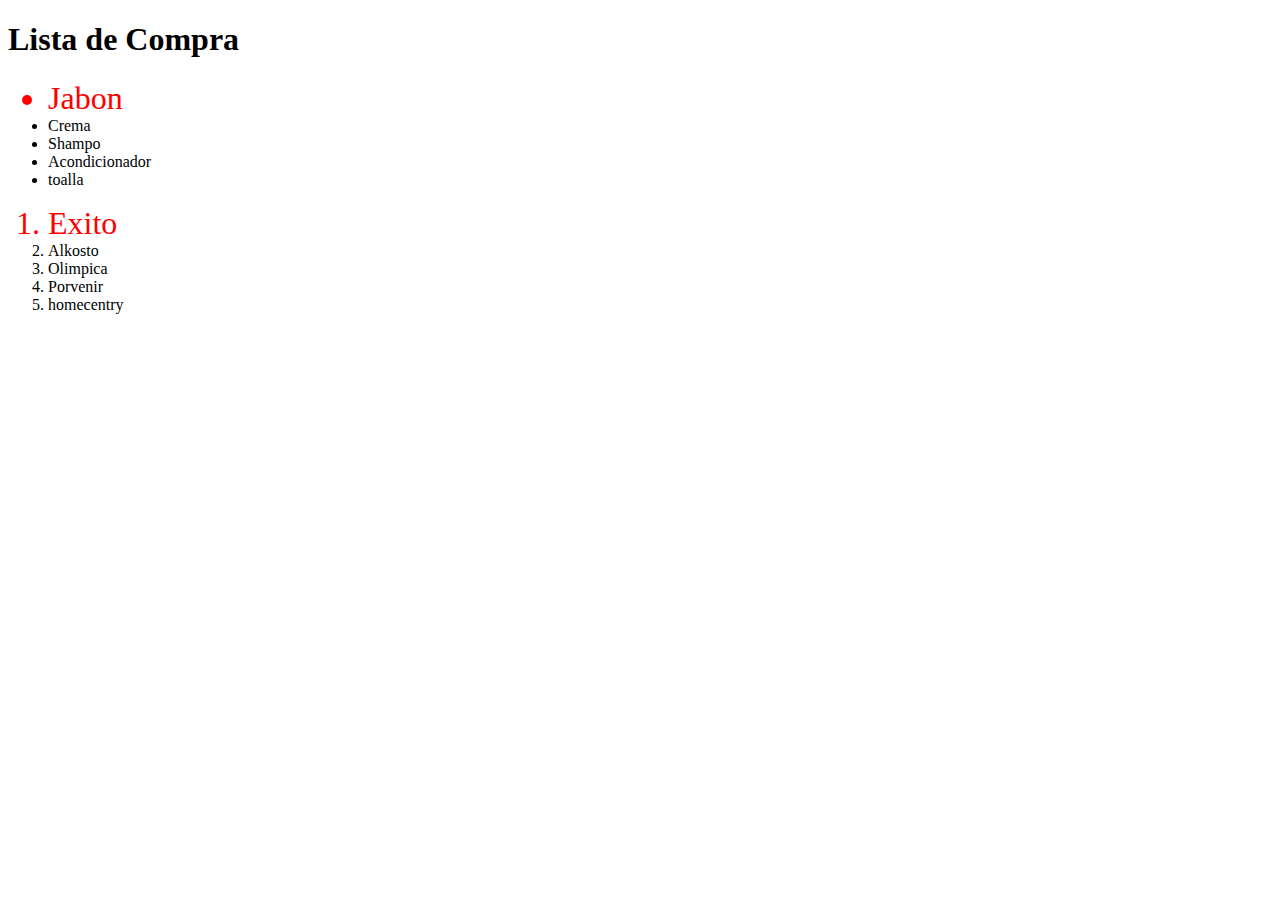
<file: html y css/index.html>
<!DOCTYPE html>
<html lang="en">
<head>
    <meta charset="UTF-8">
    <meta http-equiv="X-UA-Compatible" content="IE=edge">
    <meta name="viewport" content="width=device-width, initial-scale=1.0">
    <title>Ganando precisión con los selectores en CSS</title>
    <link rel="stylesheet" href="./style.css">
</head>
<body>
    <div id="titulo" class="encabezado">
        <h1>Lista de Compra</h1>
    </div>
    <div>
        <ul>
            <li class="elemento-1">Jabon</li>
            <li class="elemento-2">Crema</li>
            <li class="elemento-3">Shampo</li>
            <li class="elemento-4">Acondicionador</li>
            <li class="elemento-5">toalla</li>
        </ul>

        <ol>
            <li class="elemento-1">Exito</li>
            <li class="elemento-2">Alkosto</li>
            <li class="elemento-3">Olimpica</li>
            <li class="elemento-4">Porvenir</li>
            <li class="elemento-5">homecentry</li>
        </ol>
    </div>

</body>
</html>
</file>
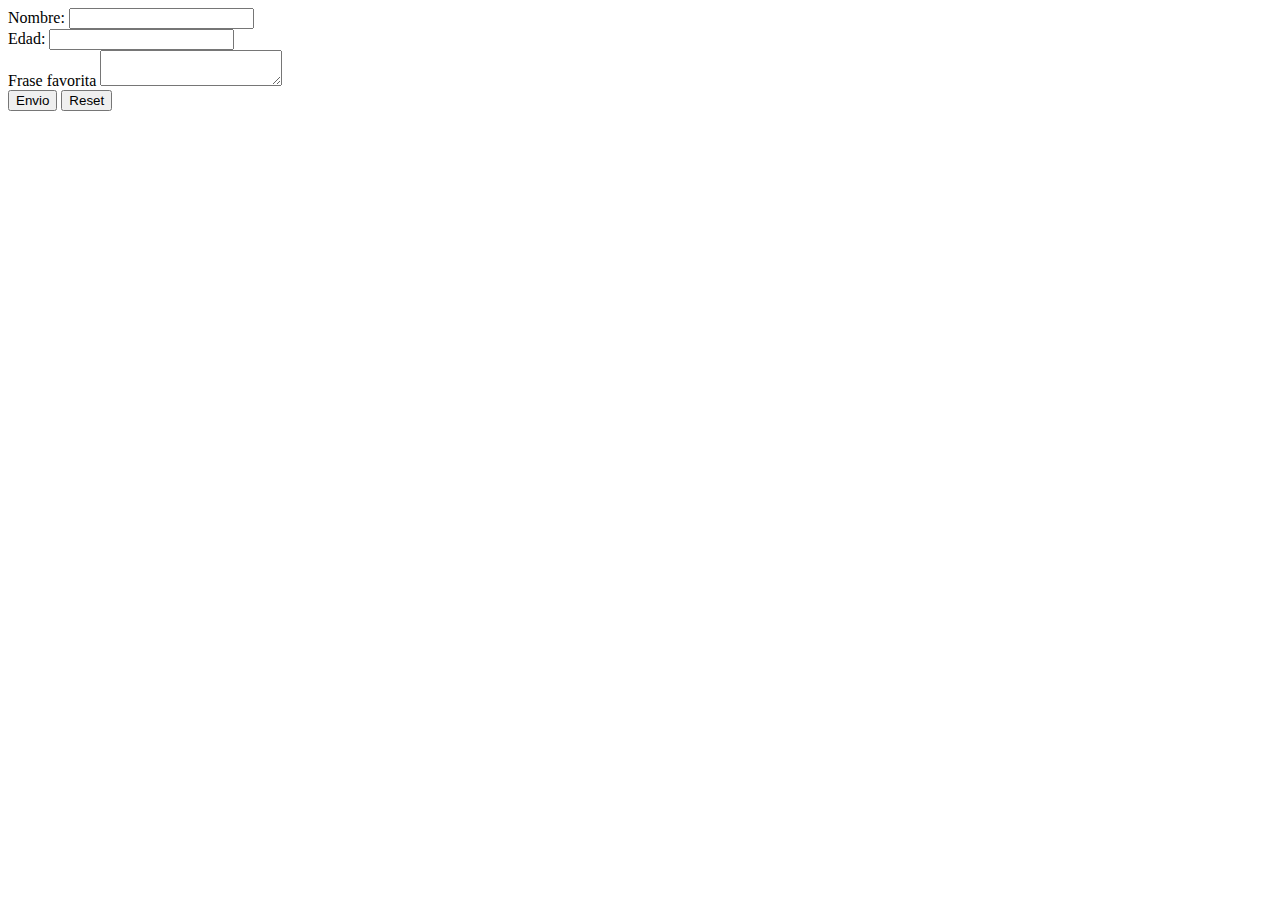
<file: Forms-Tables/forms-button reset.html>
<!DOCTYPE html>
<html lang="en">
<head>
    <meta charset="UTF-8">
    <meta http-equiv="X-UA-Compatible" content="IE=edge">
    <meta name="viewport" content="width=device-width, initial-scale=1.0">
    <title>Ejercicio 02 - Formularios en HTML</title>
</head>
<body>
    <form action="/">
        <div>
            <label for="name">Nombre: </label>
            <input type="text" name="name" id="name">
        </div>
        <div>
            <label for="age">Edad: </label>
            <input type="number">
        </div>
        <div>
            <label for="favorite-text">Frase favorita</label>
            <textarea name="favorite-text" id="favorite-text" ></textarea>
        </div>
        <button>Envio</button>
        <button>Reset</button>
    </form>
</body>
</html>
</file>
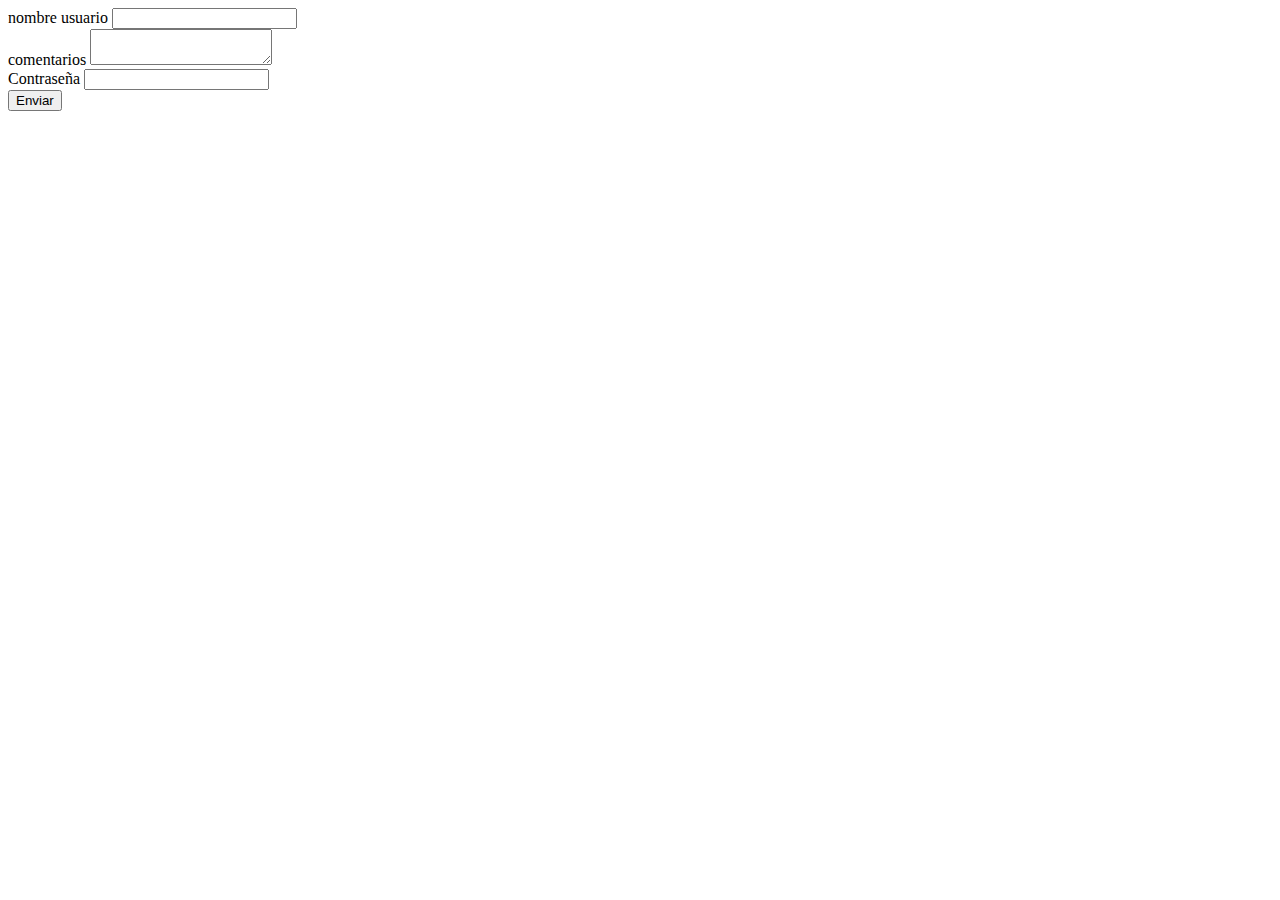
<file: Forms-Tables/Forms.html>
<!DOCTYPE html>
<html lang="en">

<head>
    <meta charset="UTF-8">
    <meta http-equiv="X-UA-Compatible" content="IE=edge">
    <meta name="viewport" content="width=device-width, initial-scale=1.0">
    <title>Document</title>
</head>

<body>
    <!-- creacion de formulario que nos lleva a Result.html -->
    <form action="result.html" method="get">
        <div>
            <label for="name">nombre usuario</label>
            <input name="name "id="name">
        </div>
        <div>
            <label for="comments">comentarios</label>
            <textarea name="comments" id="comments"></textarea>
        </div>
        <div>
            <label for="password">Contraseña</label>
            <input name="password" id="password" >
        </div>
        <button>Enviar</button>
    </form>
</body>

</html>
</file>
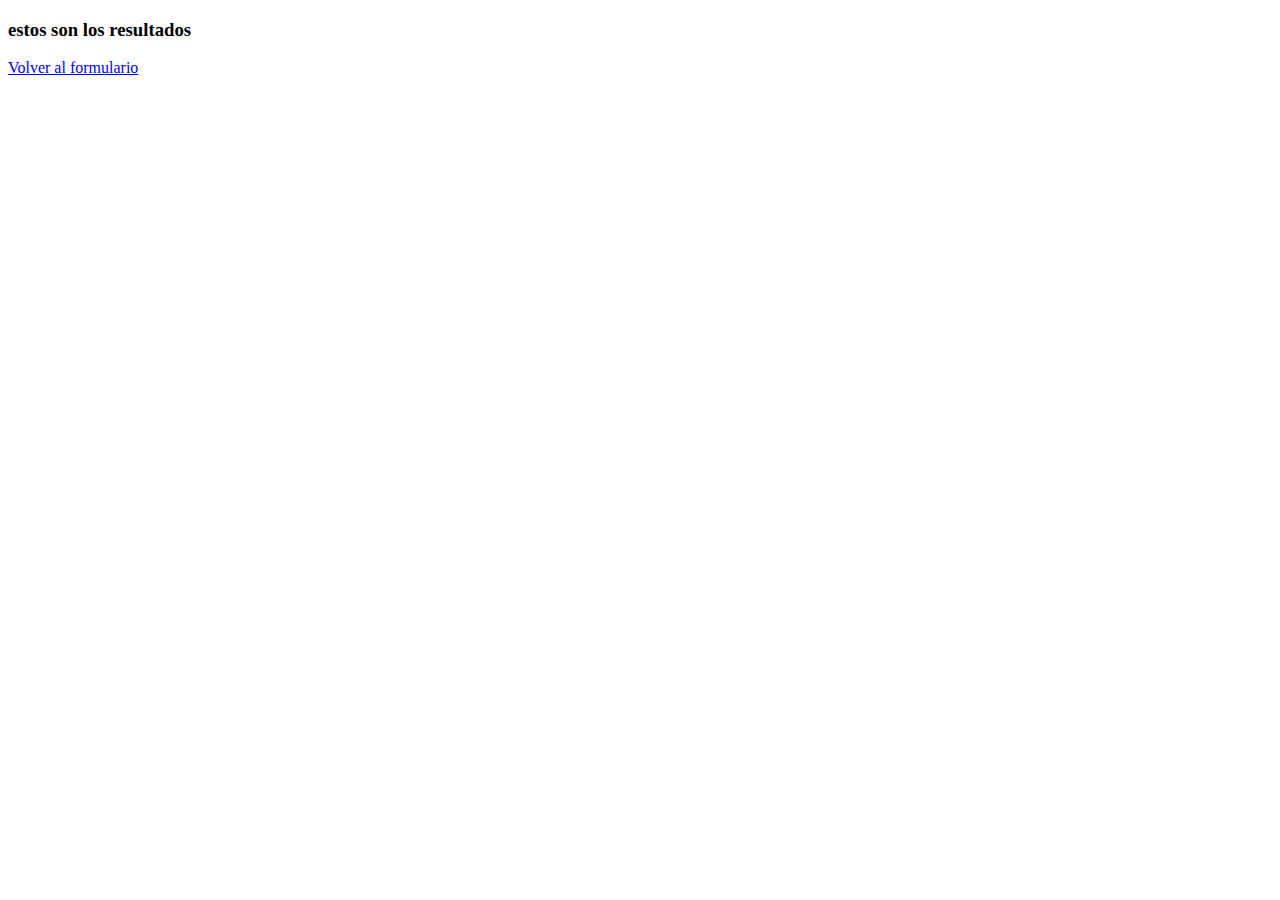
<file: Forms-Tables/result.html>
<!DOCTYPE html>
<html lang="en">

<head>
    <meta charset="UTF-8">
    <meta http-equiv="X-UA-Compatible" content="IE=edge">
    <meta name="viewport" content="width=device-width, initial-scale=1.0">
    <title>Document</title>
</head>

<body>
    <h3>estos son los resultados</h3>
    <div id="result"></div>
    <a href="./Forms.html">Volver al formulario</a>
</body>
 <!--imprimir en el html las respuestas del formulario de  form.html-->
<script>
    const resDiv = document.getElementById("result")
    new URLSearchParams(window.location.search).forEach((val, name) => {
        resDiv.append(`${name}: ${val}`)
        resDiv.append(document.createElement('br'))
    })
</script>

</html>
</file>
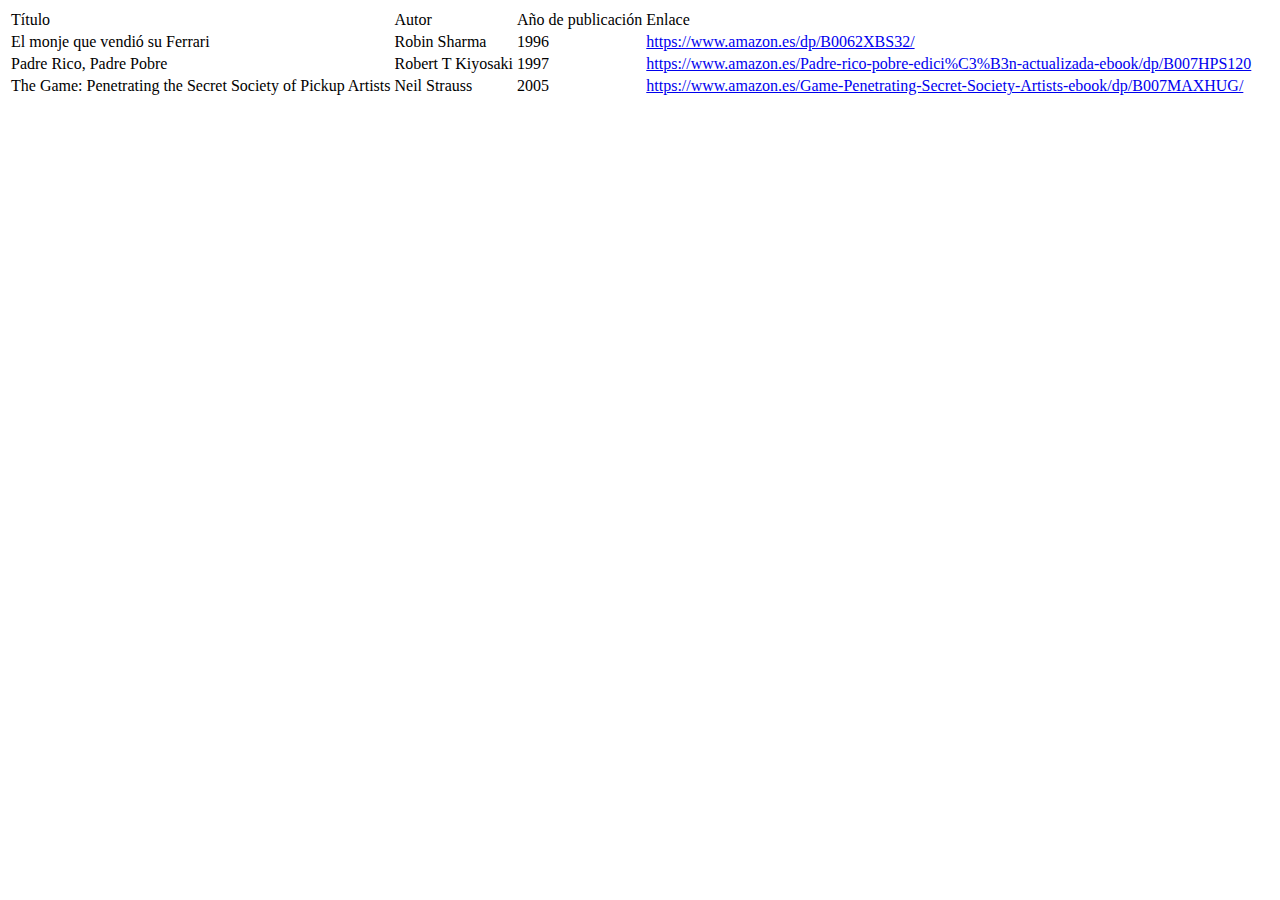
<file: Forms-Tables/Tables.html>
<!DOCTYPE html>
<html lang="en">
<head>
    <meta charset="UTF-8">
    <meta http-equiv="X-UA-Compatible" content="IE=edge">
    <meta name="viewport" content="width=device-width, initial-scale=1.0">
    <title>Ejercicio 02/2 - Tablas en HTML</title>
</head>
<body>
    <table>
        <thead>
            <tr>
                <td>Título</td>
                <td>Autor</td>
                <td>Año de publicación</td>
                <td>Enlace</td>
            </tr>
        </thead>
        <tbody>
            <tr>
                <td>El monje que vendió su Ferrari</td>
                <td>Robin Sharma</td>
                <td>1996</td>
                <td><a href="https://www.amazon.es/dp/B0062XBS32/">https://www.amazon.es/dp/B0062XBS32/</a></td>
            </tr>
            <tr>
                <td>Padre Rico, Padre Pobre</td>
                <td>Robert T Kiyosaki</td>
                <td>1997</td>
                <td><a href="https://www.amazon.es/Padre-rico-pobre-edici%C3%B3n-actualizada-ebook/dp/B007HPS120">https://www.amazon.es/Padre-rico-pobre-edici%C3%B3n-actualizada-ebook/dp/B007HPS120</a></td>
            </tr>
            <tr>
                <td>The Game: Penetrating the Secret Society of Pickup Artists</td>
                <td>Neil Strauss</td>
                <td>2005</td>
                <td><a href="https://www.amazon.es/Game-Penetrating-Secret-Society-Artists-ebook/dp/B007MAXHUG/">https://www.amazon.es/Game-Penetrating-Secret-Society-Artists-ebook/dp/B007MAXHUG/</a></td>
            </tr>
        </tbody>
    </table>
</body>
</html>
</file>
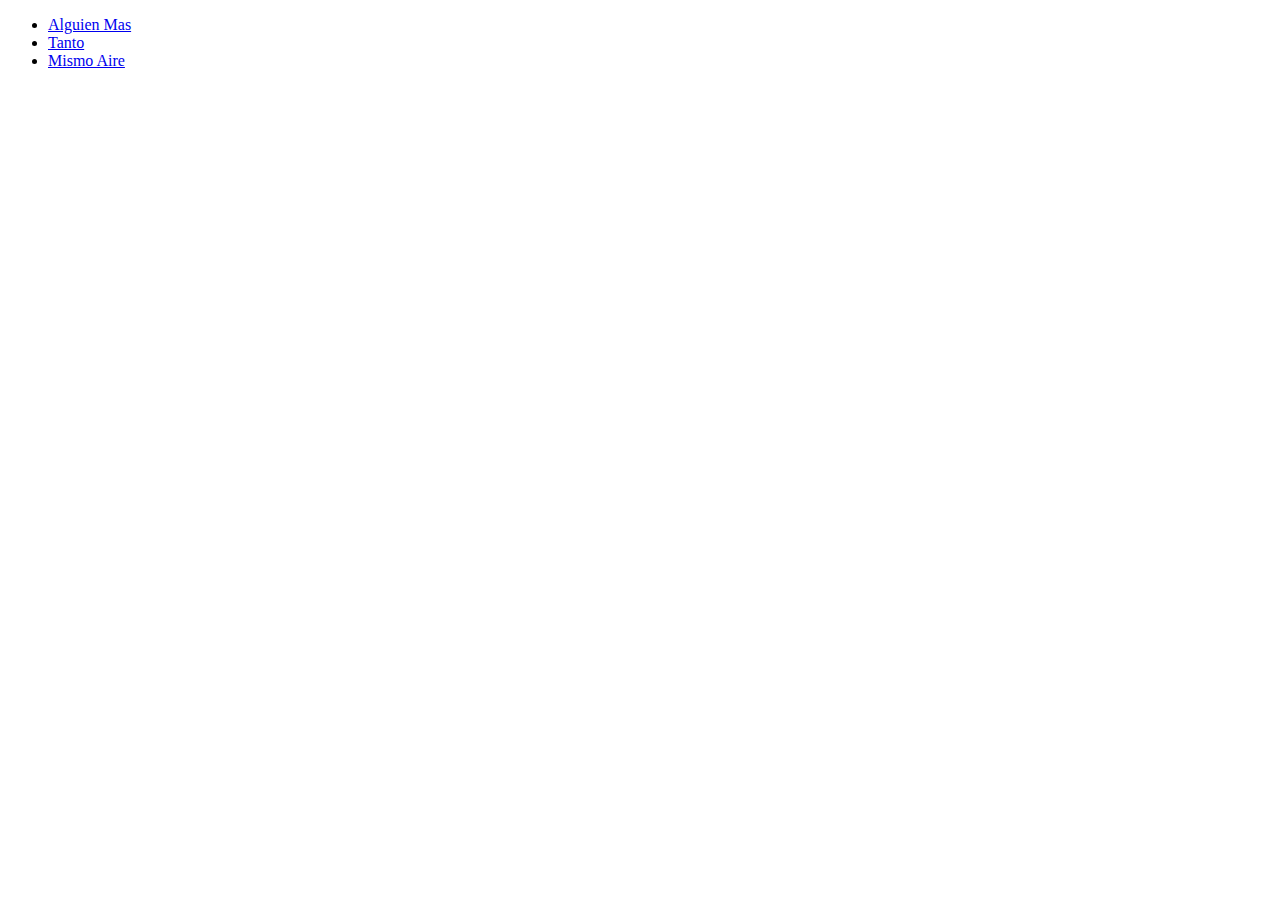
<file: introducccion/lista.html>
<!DOCTYPE html>
<html lang="en">
<head>
    <meta charset="UTF-8">
    <meta http-equiv="X-UA-Compatible" content="IE=edge">
    <meta name="viewport" content="width=device-width, initial-scale=1.0">
    <title>Ejercicio de Introducción a HTML en OpenBootcamp</title>
</head>
<body>
<!--  Este es mi primer comentario de dos líneas -->
<!-- Aprendiendo a documentar mi código con OpenBootcamp -->
<ul>
    <li>
        <a href=https://youtu.be/gsYNEfEpudw>Alguien Mas</a>
    </li>
    <li>
        <a href=https://youtu.be/ridGylKQ0WY>Tanto</a>
    </li>
    <li>
        <a href=https://youtu.be/ZYDj7bys8jo>Mismo Aire</a>
    </li>

</ul>
</body>
</html>
</file>
<file: html y css/style.css>
.elemento-1{
    color: red;
    font-size: 2rem;
}
</file>
